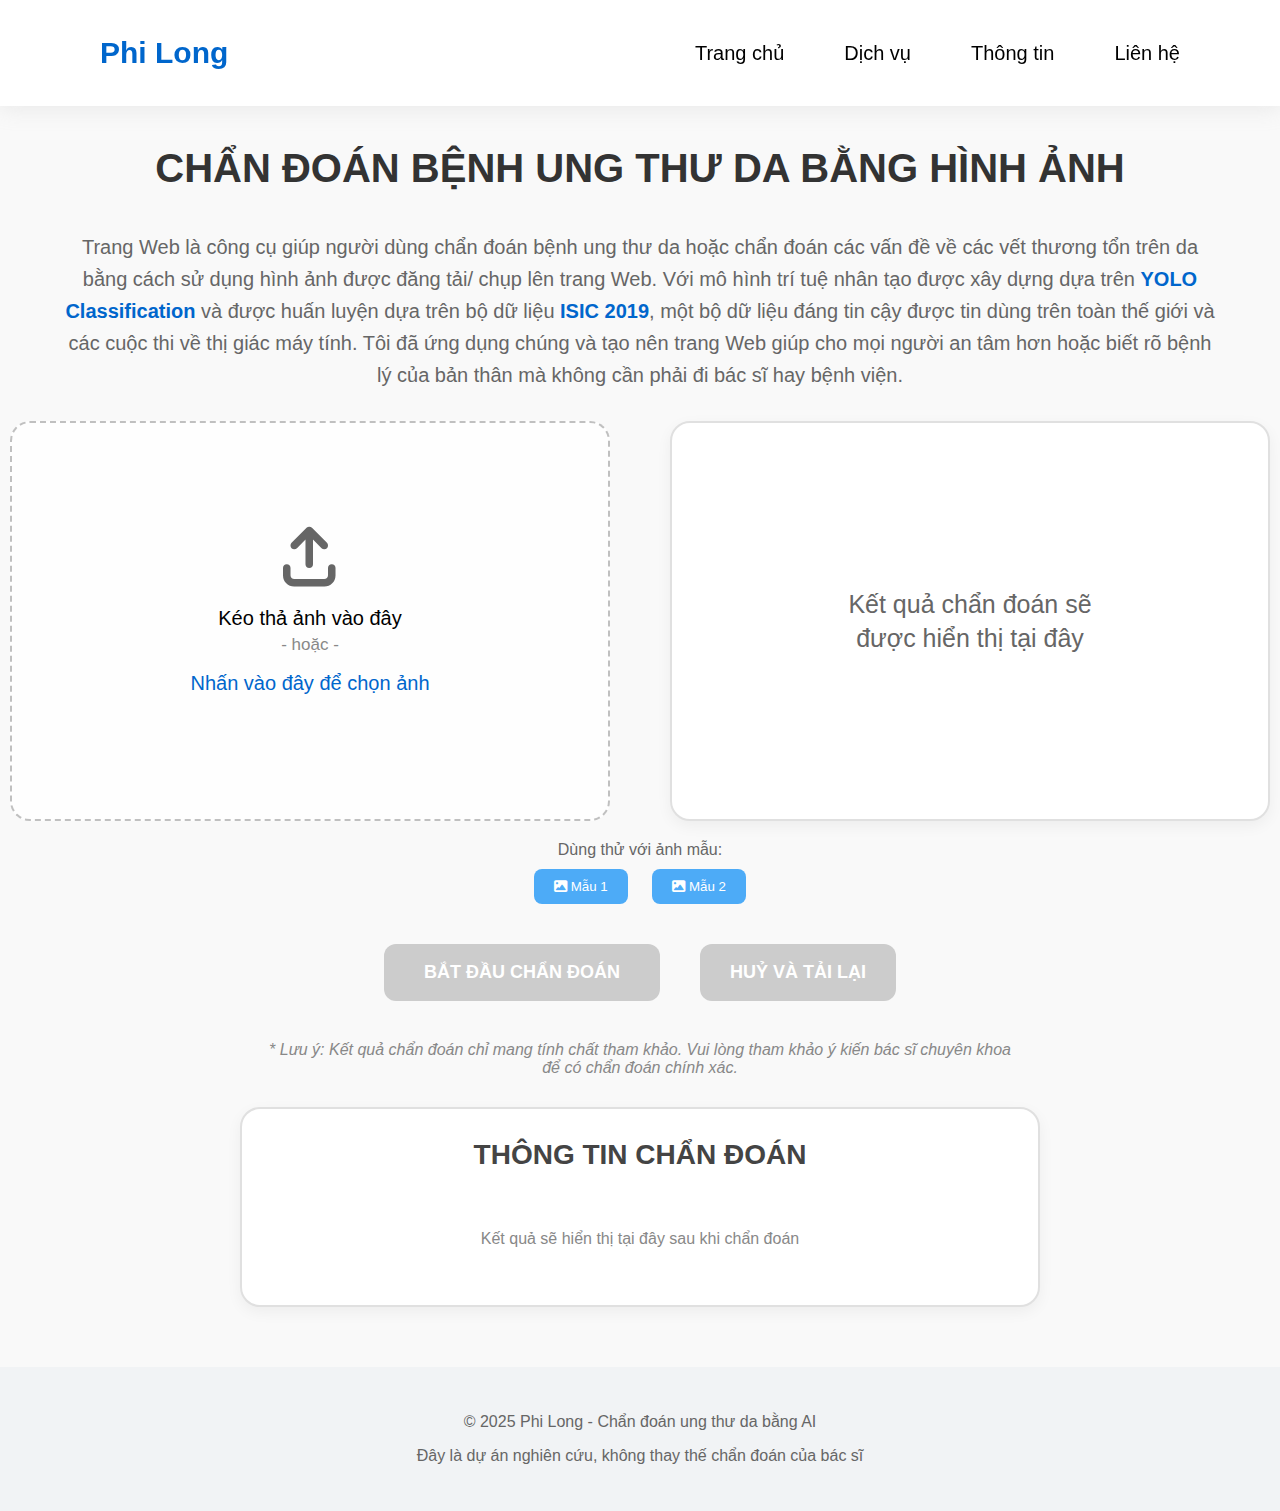
<file: frontend/index.html>
<!DOCTYPE html>
<html lang="vi">
<head>
    <meta charset="UTF-8">
    <meta name="viewport" content="width=device-width, initial-scale=1.0">
    <meta name="description" content="Chẩn đoán ung thư da online bằng hình ảnh với AI. Sử dụng công nghệ YOLO Classification và bộ dữ liệu ISIC 2019.">
    <meta name="keywords" content="chẩn đoán ung thư da, kiểm tra da online, AI y tế, da liễu">
    <title>Chẩn Đoán Ung Thư Da Online</title>
    <link rel="stylesheet" href="https://cdnjs.cloudflare.com/ajax/libs/font-awesome/6.5.0/css/all.min.css">
    <link rel="stylesheet" href="detection.css">
    <link rel="icon" type="image/x-icon" href="logo-huit.ico">
</head>
<body>
    <div class="header">
        <div class="navbar">
            <h1><a class="logo" href="#">Phi Long</a></h1>
            <ul>
                <li><a class="navtext" href="#">Trang chủ</a></li>
                <li><a class="navtext" href="#">Dịch vụ</a></li>
                <li><a class="navtext" href="#">Thông tin</a></li>
                <li><a class="navtext" href="#">Liên hệ</a></li>
            </ul>
        </div>
    </div>
    
    <div class="container">
        <p class="title">CHẨN ĐOÁN BỆNH UNG THƯ DA BẰNG HÌNH ẢNH</p>
        <p class="subtitle">
            Trang Web là công cụ giúp người dùng chẩn đoán bệnh ung thư da hoặc chẩn đoán các vấn đề về các vết thương tổn trên da bằng cách sử dụng hình ảnh được đăng tải/ chụp lên trang Web. Với mô hình trí tuệ nhân tạo được xây dựng dựa trên <span class="highlight">YOLO Classification</span> và được huấn luyện dựa trên bộ dữ liệu <span class="highlight">ISIC 2019</span>, một bộ dữ liệu đáng tin cậy được tin dùng trên toàn thế giới và các cuộc thi về thị giác máy tính. Tôi đã ứng dụng chúng và tạo nên trang Web giúp cho mọi người an tâm hơn hoặc biết rõ bệnh lý của bản thân mà không cần phải đi bác sĩ hay bệnh viện.
        </p>
        
        <div class="minicontainer">
            <div class="input" id="inputArea">
                <div class="loading" id="loading">
                    <div class="spinner"></div>
                    <p>Đang xử lý ảnh...</p>
                </div>
                <div class="input-content" id="inputContent">
                    <i class="icon fa-solid fa-arrow-up-from-bracket" style="font-size: 60px; color: #666;"></i>
                    <p style="font-size:20px; margin-bottom: 5px;">Kéo thả ảnh vào đây</p>
                    <p style="font-size:17px; margin-top: 0px; color: #888;">- hoặc -</p>
                    <p style="font-size:20px; margin-top: 0px; color: #0066cc;">Nhấn vào đây để chọn ảnh</p>
                </div>
                <img class="input-image" id="inputImage" alt="Ảnh đã tải lên">
                <div class="image-controls" id="inputControls" style="display: none;">
                    <i class="fa-solid fa-expand"></i> Ảnh đã tải
                </div>
            </div>
            
            <div class="output" id="outputArea">
                <div class="output-placeholder" id="outputPlaceholder">
                    <p style="font-size:25px; text-align: center; line-height: 34px; color: #666;">
                        Kết quả chẩn đoán sẽ <br>được hiển thị tại đây
                    </p>
                </div>
                <img class="output-image" id="outputImage" alt="Ảnh đang chẩn đoán">
                <div class="image-controls" id="outputControls" style="display: none;">
                    <i class="fa-solid fa-stethoscope"></i> Đang chẩn đoán
                </div>
            </div>
        </div>
        
        <div class="file-info" id="fileInfo"></div>
        
        <div class="minicontainer2">
            <button class="btn chandoan" id="diagnoseBtn" aria-label="Bắt đầu chẩn đoán" disabled>BẮT ĐẦU CHẨN ĐOÁN</button>
            <button class="btn huy" id="cancelBtn" aria-label="Huỷ và xoá ảnh" disabled>HUỶ VÀ TẢI LẠI</button>
        </div>
        
        <p class="disclaimer">
            * Lưu ý: Kết quả chẩn đoán chỉ mang tính chất tham khảo. Vui lòng tham khảo ý kiến bác sĩ chuyên khoa để có chẩn đoán chính xác.
        </p>
        
        <div class="minicontainer3">
            <h2>THÔNG TIN CHẨN ĐOÁN</h2>
            <div id="result-content">
                <p style="color: #888;">Kết quả sẽ hiển thị tại đây sau khi chẩn đoán</p>
            </div>
        </div>
    </div>
    <div class="footer">
        <p>© 2025 Phi Long - Chẩn đoán ung thư da bằng AI</p>
        <p>Đây là dự án nghiên cứu, không thay thế chẩn đoán của bác sĩ</p>
    </div>
    <script src="detection.js"></script>
</body>
</html>
</file>
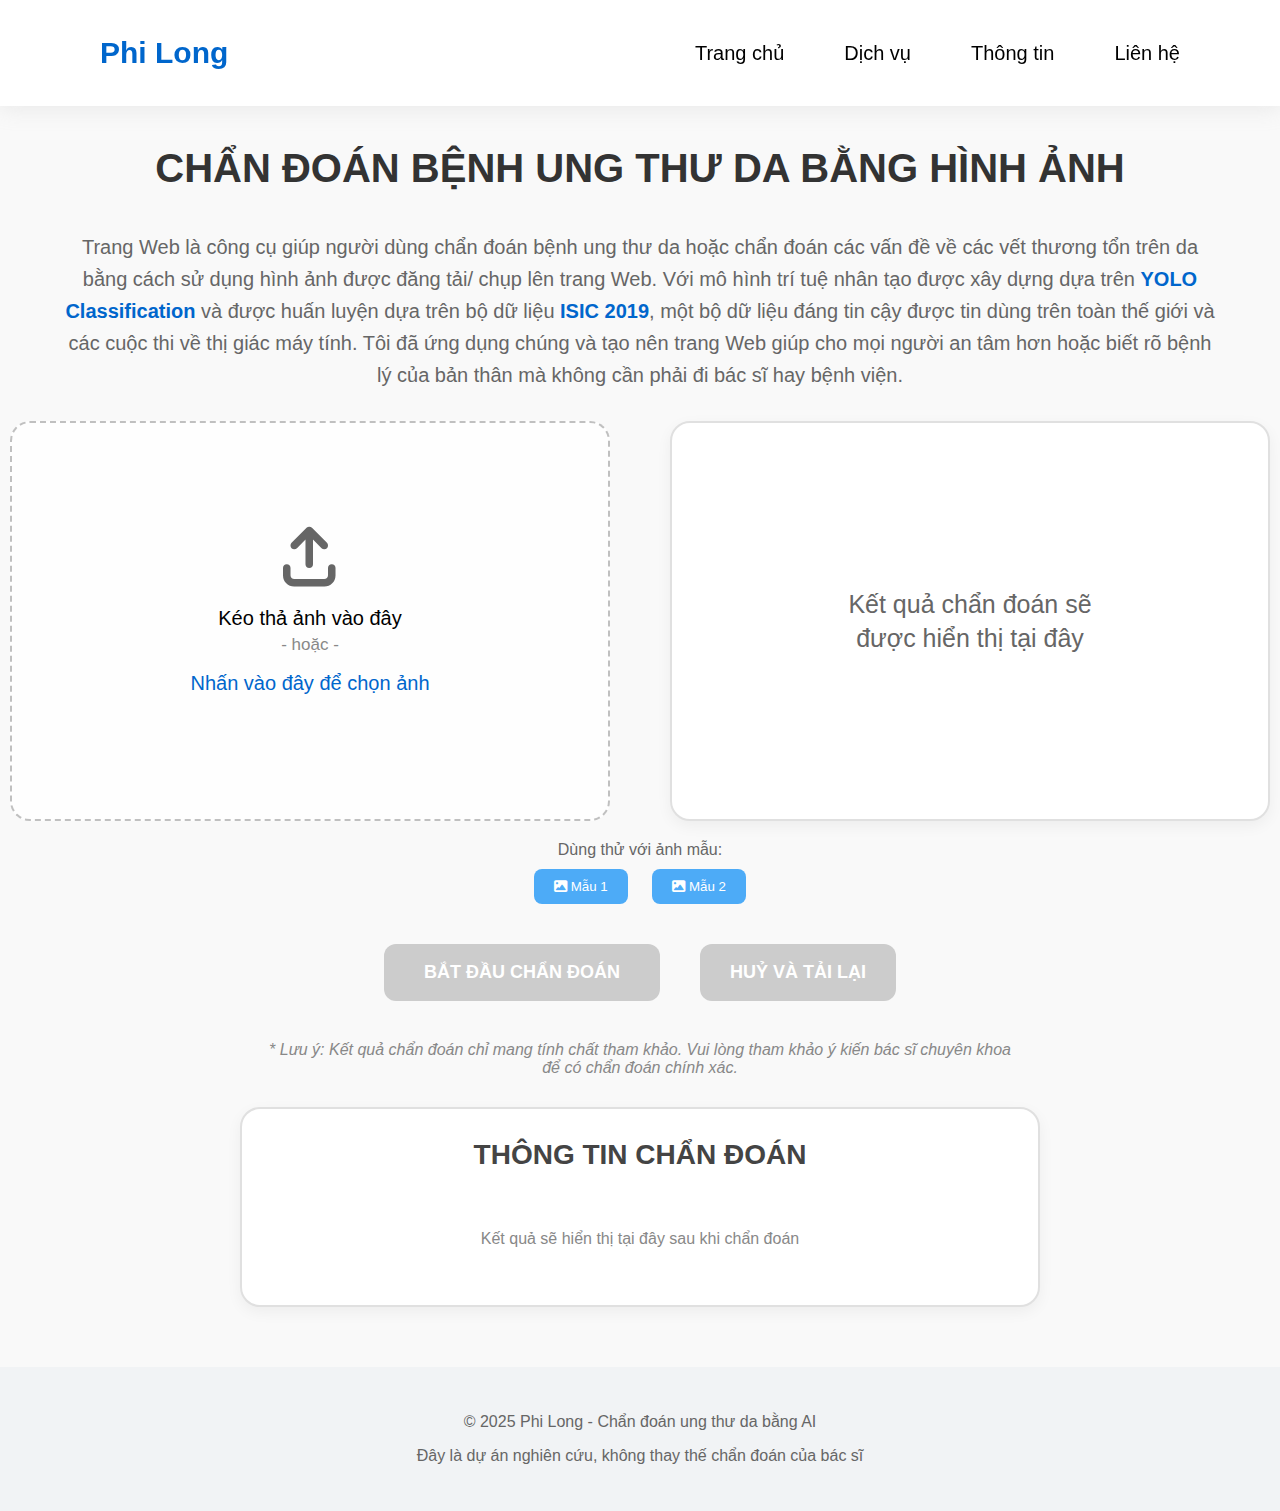
<file: frontend/homepage.html>
<!DOCTYPE html>
<html lang="vi">
<head>
    <meta charset="UTF-8">
    <meta name="viewport" content="width=device-width, initial-scale=1.0">
    <meta name="description" content="Chẩn đoán ung thư da online bằng hình ảnh với AI. Sử dụng công nghệ YOLO Classification và bộ dữ liệu ISIC 2019.">
    <meta name="keywords" content="chẩn đoán ung thư da, kiểm tra da online, AI y tế, da liễu">
    <title>Chẩn Đoán Ung Thư Da Online</title>
    <link rel="stylesheet" href="https://cdnjs.cloudflare.com/ajax/libs/font-awesome/6.5.0/css/all.min.css">
    <link rel="stylesheet" href="detection.css">
    <link rel="icon" type="image/x-icon" href="Logo HUIT-01.ico">
</head>
<body>
    <div class="header">
        <div class="navbar">
            <h1><a class="logo" href="#">Phi Long</a></h1>
            <ul>
                <li><a class="navtext" href="#">Trang chủ</a></li>
                <li><a class="navtext" href="#">Dịch vụ</a></li>
                <li><a class="navtext" href="#">Thông tin</a></li>
                <li><a class="navtext" href="#">Liên hệ</a></li>
            </ul>
        </div>
    </div>
    
    <div class="container">
        <p class="title">CHẨN ĐOÁN BỆNH UNG THƯ DA BẰNG HÌNH ẢNH</p>
        <p class="subtitle">
            Trang Web là công cụ giúp người dùng chẩn đoán bệnh ung thư da hoặc chẩn đoán các vấn đề về các vết thương tổn trên da bằng cách sử dụng hình ảnh được đăng tải/ chụp lên trang Web. Với mô hình trí tuệ nhân tạo được xây dựng dựa trên <span class="highlight">YOLO Classification</span> và được huấn luyện dựa trên bộ dữ liệu <span class="highlight">ISIC 2019</span>, một bộ dữ liệu đáng tin cậy được tin dùng trên toàn thế giới và các cuộc thi về thị giác máy tính. Tôi đã ứng dụng chúng và tạo nên trang Web giúp cho mọi người an tâm hơn hoặc biết rõ bệnh lý của bản thân mà không cần phải đi bác sĩ hay bệnh viện.
        </p>
        
        <div class="minicontainer">
            <div class="input" id="inputArea">
                <div class="loading" id="loading">
                    <div class="spinner"></div>
                    <p>Đang xử lý ảnh...</p>
                </div>
                <div class="input-content" id="inputContent">
                    <i class="icon fa-solid fa-arrow-up-from-bracket" style="font-size: 60px; color: #666;"></i>
                    <p style="font-size:20px; margin-bottom: 5px;">Kéo thả ảnh vào đây</p>
                    <p style="font-size:17px; margin-top: 0px; color: #888;">- hoặc -</p>
                    <p style="font-size:20px; margin-top: 0px; color: #0066cc;">Nhấn vào đây để chọn ảnh</p>
                </div>
                <img class="input-image" id="inputImage" alt="Ảnh đã tải lên">
                <div class="image-controls" id="inputControls" style="display: none;">
                    <i class="fa-solid fa-expand"></i> Ảnh đã tải
                </div>
            </div>
            
            <div class="output" id="outputArea">
                <div class="output-placeholder" id="outputPlaceholder">
                    <p style="font-size:25px; text-align: center; line-height: 34px; color: #666;">
                        Kết quả chẩn đoán sẽ <br>được hiển thị tại đây
                    </p>
                </div>
                <img class="output-image" id="outputImage" alt="Ảnh đang chẩn đoán">
                <div class="image-controls" id="outputControls" style="display: none;">
                    <i class="fa-solid fa-stethoscope"></i> Đang chẩn đoán
                </div>
            </div>
        </div>
        
        <div class="file-info" id="fileInfo"></div>
        
        <div class="minicontainer2">
            <button class="btn chandoan" id="diagnoseBtn" aria-label="Bắt đầu chẩn đoán" disabled>BẮT ĐẦU CHẨN ĐOÁN</button>
            <button class="btn huy" id="cancelBtn" aria-label="Huỷ và xoá ảnh" disabled>HUỶ VÀ TẢI LẠI</button>
        </div>
        
        <p class="disclaimer">
            * Lưu ý: Kết quả chẩn đoán chỉ mang tính chất tham khảo. Vui lòng tham khảo ý kiến bác sĩ chuyên khoa để có chẩn đoán chính xác.
        </p>
        
        <div class="minicontainer3">
            <h2>THÔNG TIN CHẨN ĐOÁN</h2>
            <div id="result-content">
                <p style="color: #888;">Kết quả sẽ hiển thị tại đây sau khi chẩn đoán</p>
            </div>
        </div>
    </div>
    <div class="footer">
        <p>© 2025 Phi Long - Chẩn đoán ung thư da bằng AI</p>
        <p>Đây là dự án nghiên cứu, không thay thế chẩn đoán của bác sĩ</p>
    </div>
    <script src="detection.js"></script>
</body>
</html>
</file>
<file: frontend/detection.css>
*
        {
            font-family: 'Segoe UI', Tahoma, Geneva, Verdana, sans-serif;
            box-sizing: border-box;
        }
        body
        {
            margin: 0px;
            background-color: #f9f9f9;
        }
        .navtext
        {
            text-decoration: none;
            color: black;
            transition: color 0.3s ease;
        }
        .navtext:hover {
            color: #0066cc;
        }
        .navbar
        {
            display: flex;
            justify-content: space-between;
            align-items: center;
            top: 0;
            left: 0;
            right: 0;
            padding: 16px 100px;
            box-shadow: 0px 2px 20px rgba(197, 197, 197, 0.3);
            background-color: white;
            position: sticky;
            top: 0;
            z-index: 1000;
        }
        h1
        {
            text-align: center;
            margin-top: 0px;
        }
        ul
        {
            font-size: 20px;
            display: flex;
            gap: 60px;
            margin: 0;
            padding: 0;
        }
        li
        {
            transition: 0.3s ease-in-out;
            list-style-type: none;
        }
        li:hover
        {
            transform: scale(1.1);
            transition: 0.3s ease-in-out;
            cursor: pointer;
        }
        h1
        {
            font-size: 30px;
            margin-top: 20px;
            transition: 0.3s ease-in-out;
        }
        h1:hover
        {
            cursor: pointer;
            transform: scale(1.05);
            transition: 0.3s ease-in-out;
        }
        .logo {
            color: #0066cc;
            text-decoration: none;
        }
        .minicontainer
        {
            margin-top: 30px;
            display: flex;
            gap: 130px;
            justify-content: center;
            flex-wrap: wrap;
        }
        .input
        {
            display: flex;
            justify-content: center;
            align-items: center;
            flex-direction: column;
            border: 2px dashed #c0c0c0;
            border-radius: 20px;
            width: 720px;
            height: 480px;
            transition: all 0.3s ease-in-out;
            background-color: rgba(255, 255, 255, 0.8);
            cursor: pointer;
            position: relative;
            overflow: hidden;
        }
        .input:hover
        {
            border-color: #0066cc;
            background-color: rgba(230, 240, 255, 0.5);
            transform: translateY(-5px);
            box-shadow: 0 10px 25px rgba(0, 102, 204, 0.1);
        }
        .input.dragover {
            border-color: #0066cc;
            background-color: rgba(0, 102, 204, 0.05);
        }
        .input.has-image {
            border: 2px solid #c0c0c0;
            display: block;
            padding: 0;
        }
        .input.has-image .input-content {
            display: none;
        }
        .input-image {
            width: 100%;
            height: 100%;
            object-fit: cover;
            display: none;
        }
        .input-image.active {
            display: block;
        }
        .input-content {
            display: flex;
            flex-direction: column;
            align-items: center;
            justify-content: center;
            height: 100%;
        }
        .output
        {
            display: flex;
            justify-content: center;
            align-items: center;
            border: 2px solid #e0e0e0;
            border-radius: 20px;
            width: 720px;
            height: 480px;
            background-color: white;
            overflow: hidden;
            box-shadow: 0 5px 15px rgba(0,0,0,0.05);
            position: relative;
        }
        .output-image {
            width: 100%;
            height: 100%;
            object-fit: cover;
            display: none;
        }
        .output-image.active {
            display: block;
        }
        .output-placeholder {
            text-align: center;
            color: #666;
        }
        .title
        {
            font-size: 40px;
            font-weight: bold;
            text-align: center;
            color: #333;
            margin-top: 40px;
            padding: 0 20px;
        }
        .subtitle
        {
            text-align: center;
            font-size: 20px;
            color: #666;
            width: 90%;
            max-width: 1500px;
            margin: 20px auto;
            line-height: 1.6;
        }
        .highlight {
            color: #0066cc;
            font-weight: bold;
        }
        .btn
        {
            border: none;
            padding: 18px 40px;
            border-radius: 12px;
            font-weight: bold;
            font-size: 18px;
            cursor: pointer;
            transition: all 0.3s ease;
            box-shadow: 0 4px 6px rgba(0,0,0,0.1);
        }
        .huy
        {
            background-color: #ff6b6b;
            color: white;
            padding-left: 30px;
            padding-right: 30px;
        }
        .chandoan
        {
            background-color: #4dabf7;
            color: white;
        }
        .minicontainer2
        {
            margin-top: 40px;
            display: flex;
            gap: 40px;
            justify-content: center;
            margin-bottom: 40px;
            flex-wrap: wrap;
        }
        .chandoan:hover
        {
           background-color: #339af0;
           transform: translateY(-3px);
           box-shadow: 0 6px 12px rgba(51, 154, 240, 0.3);
        }
        .chandoan:active
        {
            background-color: #1c7ed6;
            transform: translateY(0);
        }
        .chandoan:disabled {
            background-color: #cccccc;
            cursor: not-allowed;
            transform: none;
            box-shadow: none;
        }
        .huy:hover
        {
           background-color: #ff5252;
           transform: translateY(-3px);
           box-shadow: 0 6px 12px rgba(255, 82, 82, 0.3);
        }
        .huy:active
        {
            background-color: #fa5252;
            transform: translateY(0);
        }
        .huy:disabled {
            background-color: #cccccc;
            cursor: not-allowed;
            transform: none;
            box-shadow: none;
        }
        .minicontainer3
        {
            border: 2px solid #e0e0e0;
            width: 90%;
            max-width: 800px;
            min-height: 200px;
            border-radius: 20px;
            margin: 30px auto 60px;
            background-color: white;
            padding: 20px;
            box-shadow: 0 5px 15px rgba(0,0,0,0.05);
        }
        .minicontainer3 h2 {
            text-align: center;
            font-size: 28px;
            color: #444;
            margin-top: 10px;
        }
        #result-content {
            text-align: center;
            padding: 20px;
        }
        .loading {
            display: none;
            position: absolute;
            top: 0;
            left: 0;
            width: 100%;
            height: 100%;
            background: rgba(255,255,255,0.95);
            justify-content: center;
            align-items: center;
            flex-direction: column;
            z-index: 10;
            border-radius: 20px;
        }
        .spinner {
            width: 50px;
            height: 50px;
            border: 5px solid #f3f3f3;
            border-top: 5px solid #0066cc;
            border-radius: 50%;
            animation: spin 1s linear infinite;
            margin-bottom: 20px;
        }








        
        @keyframes spin {
            0% { transform: rotate(0deg); }
            100% { transform: rotate(360deg); }
        }
        .file-info {
            margin-top: 15px;
            color: #666;
            font-size: 16px;
            text-align: center;
        }
        .disclaimer {
            text-align: center;
            color: #888;
            font-style: italic;
            font-size: 16px;
            margin: 20px auto;
            max-width: 800px;
            padding: 0 20px;
        }
        
        /* Responsive Design */
        @media (max-width: 1400px) {
            .minicontainer {
                gap: 60px;
            }
            .input, .output {
                width: 600px;
                height: 400px;
            }
        }
        
        @media (max-width: 1200px) {
            .navbar {
                padding: 16px 40px;
            }
            .title {
                font-size: 34px;
            }
        }
        
        @media (max-width: 992px) {
            .navbar {
                padding: 16px 20px;
            }
            .input, .output {
                width: 90%;
                max-width: 600px;
                height: 350px;
            }
            .title {
                font-size: 30px;
            }
            .subtitle {
                font-size: 18px;
            }
            ul {
                gap: 30px;
                font-size: 18px;
            }
        }
        
        @media (max-width: 768px) {
            .navbar {
                flex-direction: column;
                gap: 15px;
                padding: 20px;
            }
            .title {
                font-size: 26px;
                margin-top: 20px;
            }
            .minicontainer {
                gap: 30px;
            }
            .input, .output {
                height: 300px;
            }
            .minicontainer2 {
                gap: 20px;
            }
            .btn {
                padding: 15px 30px;
                font-size: 16px;
            }
            ul {
                gap: 20px;
                font-size: 16px;
                flex-wrap: wrap;
                justify-content: center;
            }
        }
        
        @media (max-width: 480px) {
            .title {
                font-size: 22px;
            }
            .subtitle {
                font-size: 16px;
            }
            .input, .output {
                height: 250px;
            }
            .minicontainer3 h2 {
                font-size: 22px;
            }
            .btn {
                padding: 12px 25px;
                width: 90%;
                max-width: 250px;
            }
            .minicontainer2 {
                flex-direction: column;
                align-items: center;
            }
        }
        
        .result-positive {
            color: #e74c3c;
            font-weight: bold;
        }
        
        .result-negative {
            color: #27ae60;
            font-weight: bold;
        }
        
        .result-detail {
            background-color: #f8f9fa;
            padding: 15px;
            border-radius: 10px;
            margin-top: 20px;
            text-align: left;
        }
        
        .footer {
            text-align: center;
            padding: 30px;
            background-color: #f1f3f5;
            color: #666;
            margin-top: 40px;
        }
        
        .image-controls {
            position: absolute;
            bottom: 10px;
            right: 10px;
            background: rgba(0,0,0,0.5);
            padding: 5px 10px;
            border-radius: 5px;
            color: white;
            font-size: 12px;
            z-index: 5;
        }
</file>
